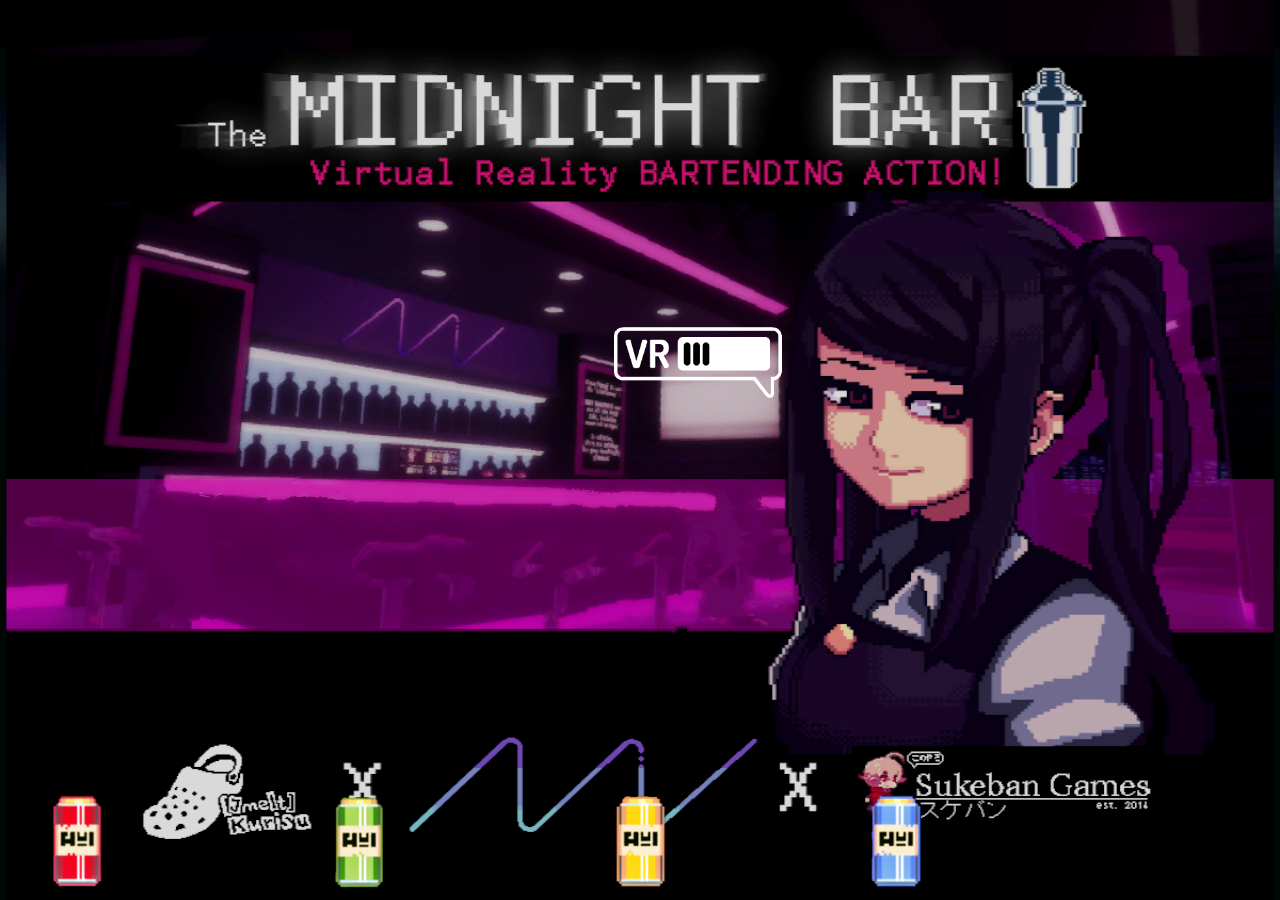
<file: docs/index.html>
<!DOCTYPE html>
<html>

<head>
  <title> The Midnight Bar </title>
  <meta name="viewport" content="width=device-width, initial-scale=1">
  <meta name="keywords" content="bar,Midnight,jmelt,aunnux,MidnightBar,vrc,vrchat">
  <meta name="description" content="A site for The Midnight Bar (VRC) related things">
  <style type="text/css">

  </style>
</head>
<style>
  * {
    cursor: url(files/images/index/cursor.png), url(files/images/index/cursor.png), auto !important;
  }

  body {
    cursor: url(files/images/index/cursor.png), url(files/images/index/cursor.png), auto !important;
    background-size: 100% 100%;
    background-attachment: fixed;
    background-image: url(files/images/index/Background.png);
  }

  .bottom-left {
    position: fixed;
    bottom: 8px;
    left: 26vw;
  }

  .top-left {
    position: fixed;
    bottom: 8px;
    left: 4vw;
  }

  .top-right {
    position: fixed;
    bottom: 8px;
    left: 48vw;
  }

  .bottom-right {
    position: fixed;
    bottom: 8px;
    left: 68vw;
  }

  .centeredvrc {
    position: fixed;
    top: 40%;
    left: 65vw;
    animation: all 0.2s ease-in-out 0.3s infinite forwards;
    transform: translate(-50%, -50%);
  }

  .centered {
    position: fixed;
    bottom: 8px;
    left: 10vw;
  }

  body div.grow {
    transition: all 0.2s ease-in-out;
  }

  body div.grow:hover {
    transform: scale(1.5);
  }

  #overlay {
    position: fixed;
    /* Sit on top of the page content */
    display: block;
    /* Hidden by default */
    opacity: 0.3;
    width: 100%;
    /* Full width (cover the whole page) */
    height: 100%;
    /* Full height (cover the whole page) */
    top: 0;
    background-image: url(https://media.tenor.com/M8m-uL_Xg1cAAAAj/sparkle-star.gif);
    left: 0;
    right: 0;
    bottom: 0;
    background-color: rgba(0, 0, 0, 0.5);
    /* Black background with opacity */
    z-index: 0;
    /* Specify a stack order in case you're using a different order for other elements */
  }
</style>
</head>
<div id="overlay"></div>
<link rel="stylesheet" href="//maxcdn.bootstrapcdn.com/font-awesome/4.3.0/css/font-awesome.min.css">

<link href='https://fonts.googleapis.com/css?family=Droid+Sans:400,700' rel='stylesheet' type='text/css'>

<body>
  <div class="container">
    <div class="bottom-left grow"><a href="list.html" target="_blank" title="Bartender Drink List"><img width="40%" ;
          src="files/images/index/Flanergide.png"></img></a></div>
    <div class="top-left grow"><a href="https://youtu.be/yq-OMyN4O0g" target="_blank" title="Youtube Video"><img
          alt="Adelhyde" width="40%" src="files/images/index/Adelhyde.png"></img></a></div>
    <div class="top-right grow"><a href="https://www.patreon.com/jmelt" target="_blank" title="[Jmelt] Patreon"><img
          width="40%" src="files/images/index/Bronson.png"></img></a></div>
    <div class="bottom-right grow"><a href="https://discord.gg/YuntSck9Rs" target="_blank" title="Discord Server"><img
          width="40%" src="files/images/index/Delta.png"></img></a></div>
    <div class="centeredvrc"><a href="https://vrchat.com/home/world/wrld_ad903340-41c5-44a1-bf37-9bfad5c91a76"
        target="_blank" title="VRChat"><img style="width:40%" src="files/images/index/vrcLoading.gif"></img></a></div>
    <!-- <div class="centered"><a href="https://youtu.be/yq-OMyN4O0g" target="_blank" title="VRChat"><img style="width:40%"src="files/images/index/Karmotrine.png"></a></img></div> -->
  </div>
</body>

</html>
</file>
